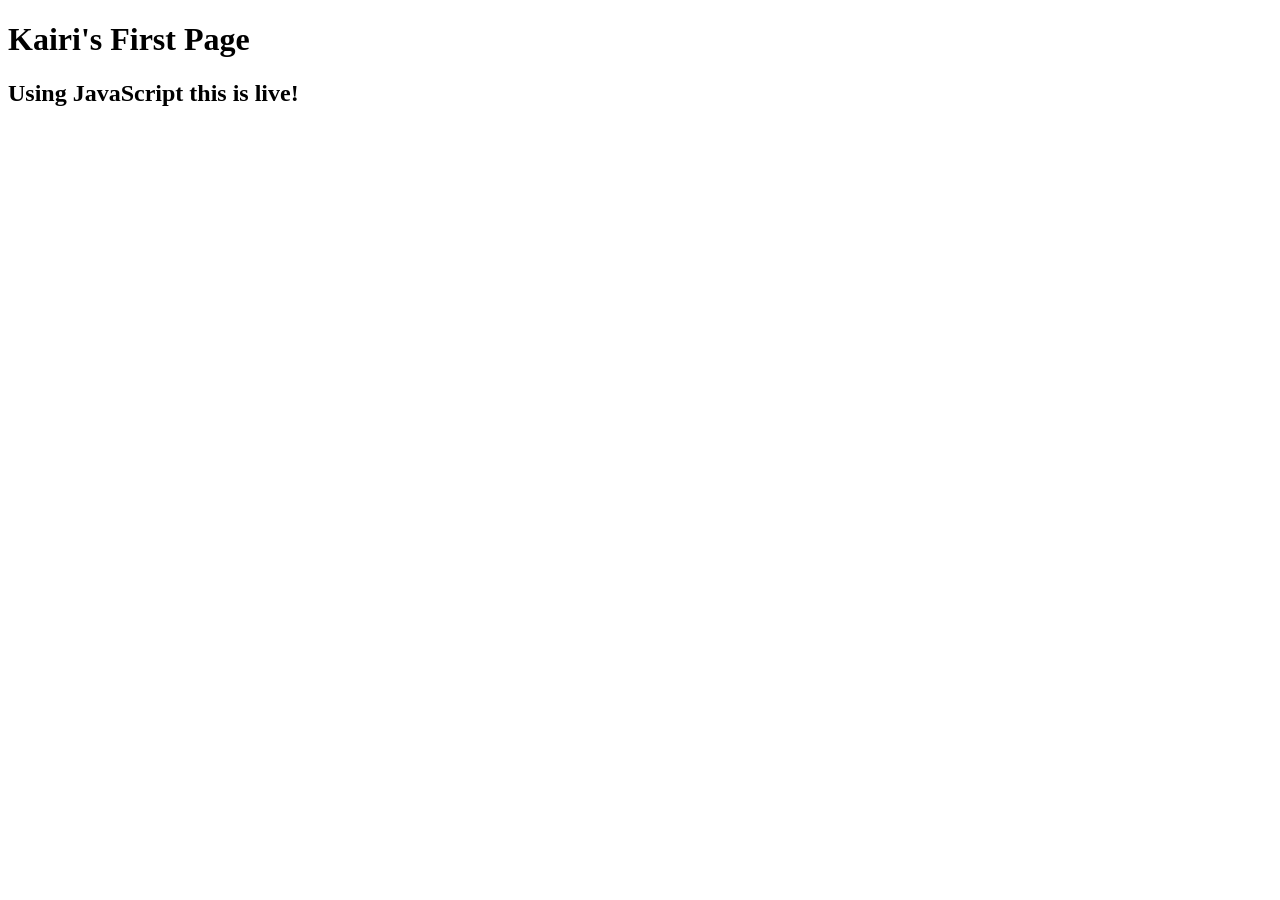
<file: w1/index.html>
<!DOCTYPE html>
<html lang="en">
<head>
    <meta charset="UTF-8">
    <meta name="viewport" content="width=device-width, initial-scale=1.0">
    <title>Document</title>
    <script src="main.js"></script>
</head>
<body>
    <h1>Kairi's First Page</h1>
    <h2>Using JavaScript this is live!</h2>
</body>
</html>
</file>
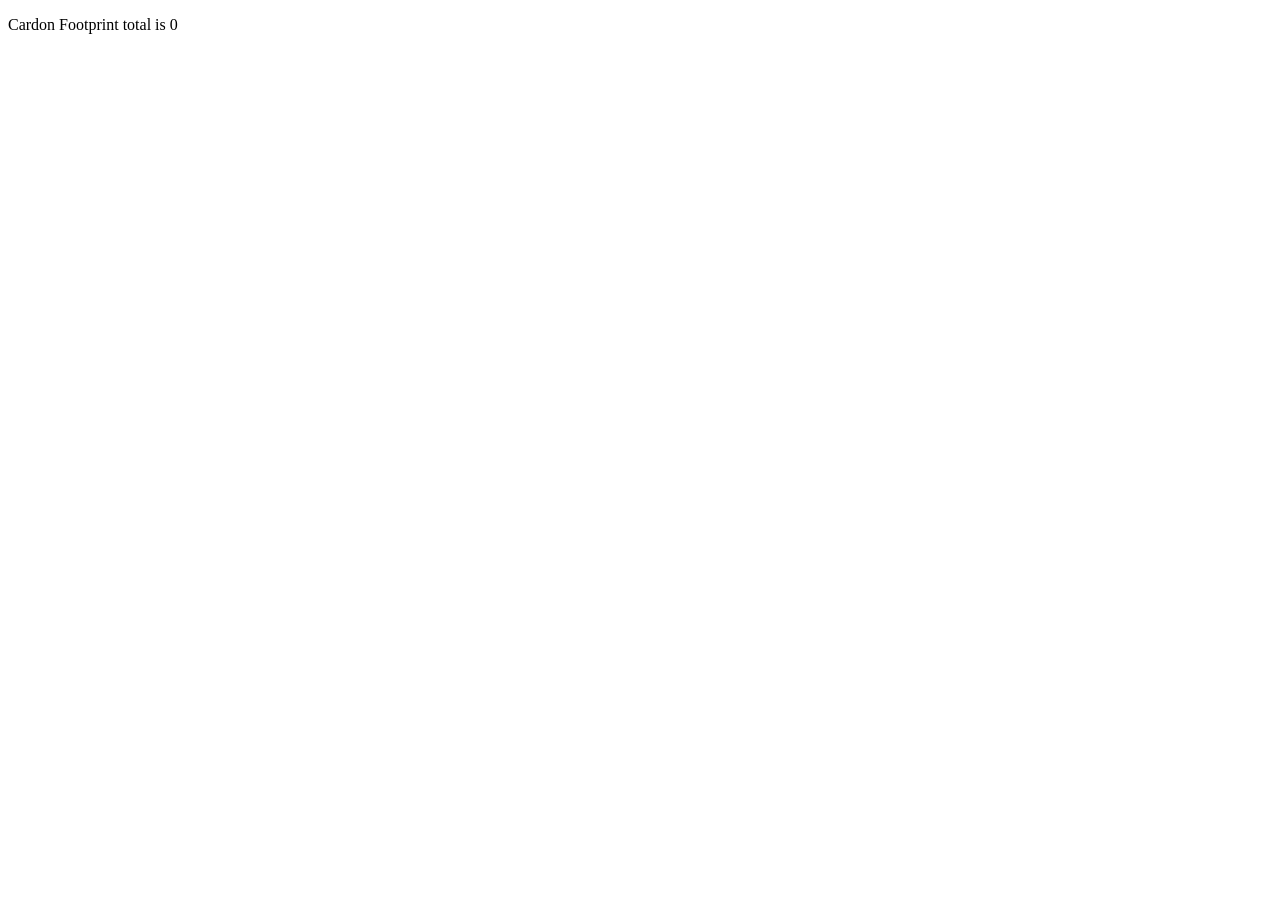
<file: w4/index.html>
<!DOCTYPE html>
<html lang="en">
<head>
    <meta charset="UTF-8">
    <meta name="viewport" content="width=device-width, initial-scale=1.0">
    <title>Week 4 - Cardon Footprint</title>
    <script defer src="main.js"></script>
</head>
<body>
    <div id="output">
        
    </div>
</body>
</html>
</file>
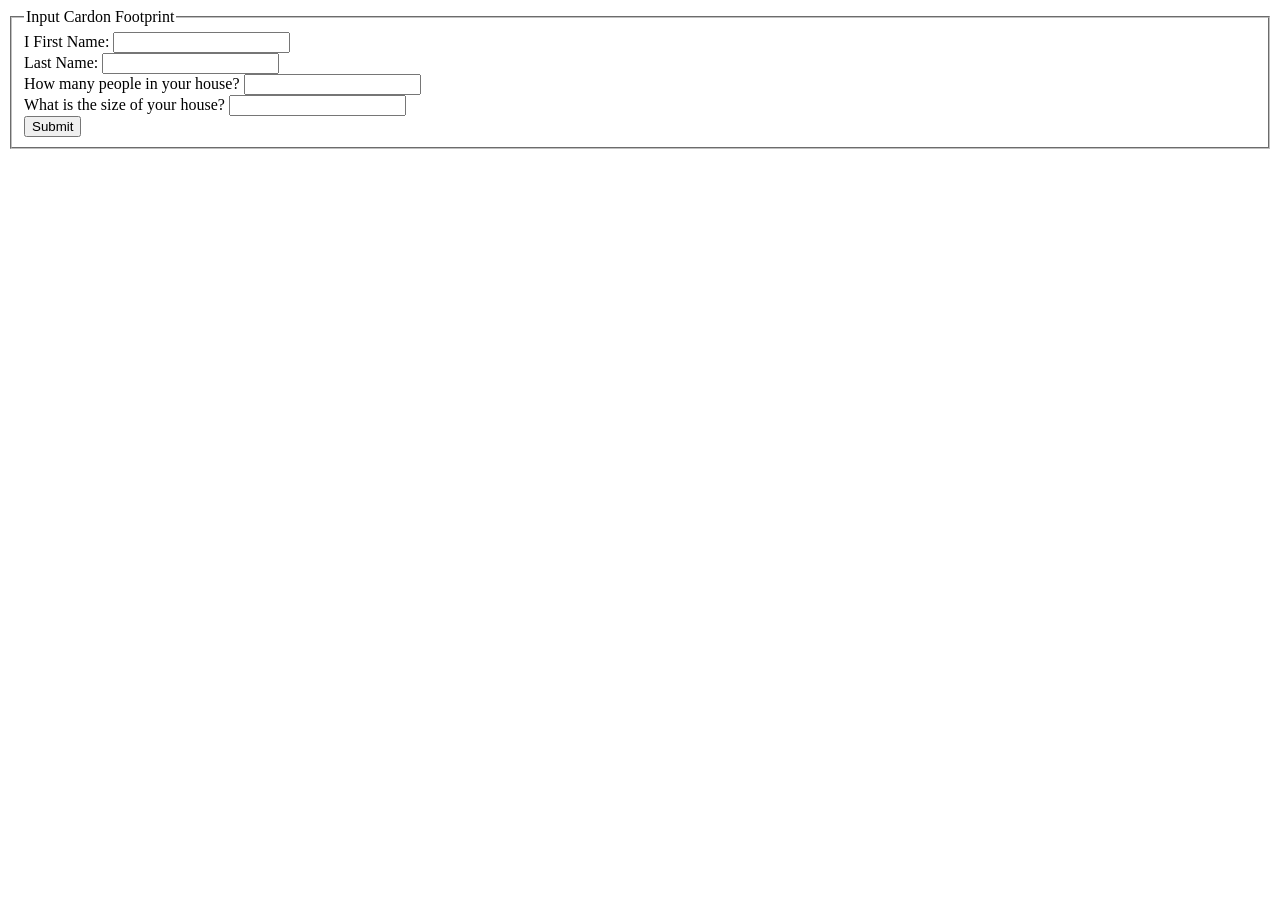
<file: w6/index.html>
<!DOCTYPE html>

<html lang="en">
  <head>
    <meta charset="UTF-8" />
    <meta name="viewport" content="width=device-width, initial-scale=1.0" />
    <script defer src="main.js"></script>
    <title>Week 6 - Cardon Footprint - Pub</title>
    <style></style>
  </head>
  <body>
    <form id="form">
      <fieldset>
        <legend>Input Cardon Footprint</legend>
        <div>
          I <label for="">First Name: </label>
          <input type="text" name="firstname" required />
        </div>
        <div>
          <label for="">Last Name: </label>
          <input type="text" name="lastname" required />
        </div>
        <div>
          <label>How many people in your house?</label>
          <input type="number" name="housem" required />
        </div>
        <div>
          <label>What is the size of your house?</label>
          <input type="text" name="houses" required />
        </div>
        <button type="submit">Submit</button>
      </fieldset>
    </form>
    <div id="output"></div>
  </body>
</html>
</file>
